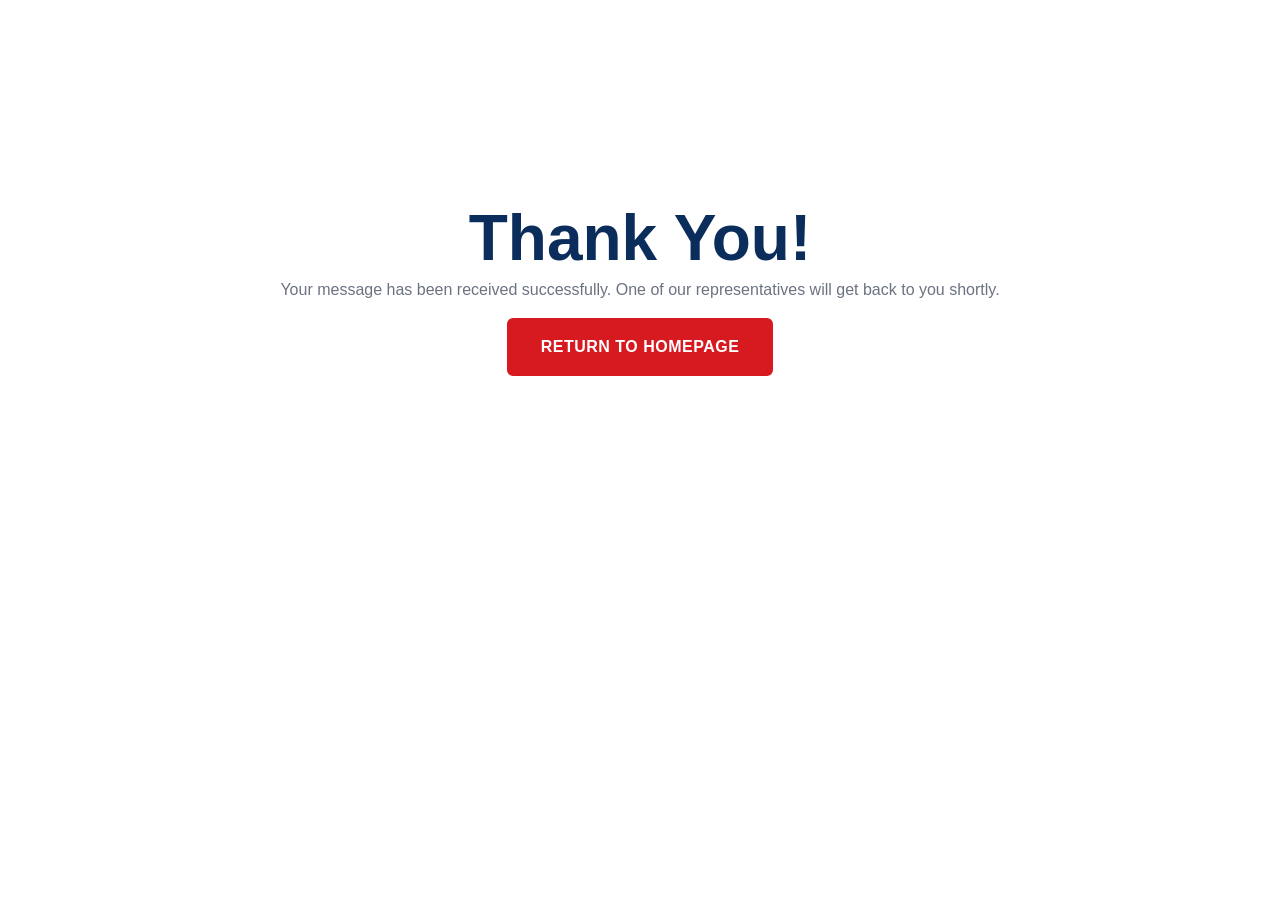
<file: Public.html/thank-you.html>
<!DOCTYPE html>
<html lang="en">
<head>
    <meta charset="UTF-8">
    <meta http-equiv="refresh" content="8;url=index.html">
    <title>Thank You | Priniu Energy</title>
    <link rel="stylesheet" href="styles.css">
</head>
<body>

<section class="section">
    <div class="container" style="text-align:center; padding:100px 20px;">
        <i class="fas fa-check-circle"
           style="font-size:70px;color:#28a745;"></i>

        <h1>Thank You!</h1>

        <p>
            Your message has been received successfully.
            One of our representatives will get back to you shortly.
        </p>

        <a href="index.html" class="btn btn-primary">
            Return to Homepage
        </a>

    </div>
</section>

</body>
</html>
</file>
<file: Public.html/styles.css>
/* ============================================================
   PRINIU ENERGY INTERNATIONAL
   Premium Corporate Stylesheet
   ----------------------------------------------------------
   Target:    Oil & Gas Industry Website
   Palette:   Deep Corporate Blue + Red Accent
   Sections:  Navbar / Hero / Stats / Services / Equipment /
              Partners / Regional / Why Choose / HSE /
              CTA / Page Header / Gallery / Contact /
              Footer / Responsive
   ============================================================ */


/* ============================================================
   1. CSS CUSTOM PROPERTIES (Design Tokens)
   ------------------------------------------------------------
   Centralized color, shadow, and transition tokens.
   ============================================================ */
:root {
  /* Brand Colors */
  --primary-blue:   #0B2D5C;   /* Deep corporate blue (primary)   */
  --primary-dark:   #061a3a;   /* Darker blue for contrast/depth   */
  --accent-red:     #D71920;   /* Brand accent red                */
  --accent-red-dark:#b8151b;   /* Darker red for hover states      */

  /* Neutrals */
  --white:        #ffffff;
  --light-gray:   #f5f7fa;      /* Light section background         */
  --medium-gray:  #e8ecf1;      /* Borders / dividers               */
  --dark-gray:    #6b7280;      /* Muted text                       */
  --text-dark:    #1f2937;      /* Default body text                */

  /* Elevation */
  --shadow-sm: 0 2px 8px  rgba(11, 45, 92, 0.08);
  --shadow-md: 0 4px 20px rgba(11, 45, 92, 0.12);
  --shadow-lg: 0 8px 40px rgba(11, 45, 92, 0.15);

  /* Motion */
  --transition: all 0.3s cubic-bezier(0.4, 0, 0.2, 1);
}


/* ============================================================
   2. RESET & BASE
   ------------------------------------------------------------
   Reset margins/paddings, set base typography and links.
   ============================================================ */
*, *::before, *::after {
  margin: 0;
  padding: 0;
  box-sizing: border-box;
}

html {
  scroll-behavior: smooth;
  font-size: 16px;
}

body {
  font-family: 'Inter', -apple-system, BlinkMacSystemFont, 'Segoe UI', Roboto, sans-serif;
  line-height: 1.6;
  color: var(--text-dark);
  background: var(--white);
  overflow-x: hidden;
}

a {
  text-decoration: none;
  color: inherit;
  transition: var(--transition);
}

ul { list-style: none; }

img {
  max-width: 100%;
  height: auto;
  display: block;
}


/* ============================================================
   3. TYPOGRAPHY
   ------------------------------------------------------------
   Fluid headings using clamp() for responsive sizing.
   ============================================================ */
h1, h2, h3, h4, h5, h6 {
  font-weight: 700;
  line-height: 1.2;
  color: var(--primary-blue);
}

h1 { font-size: clamp(2.5rem, 5vw, 4rem); }
h2 { font-size: clamp(2rem, 4vw, 3rem); }
h3 { font-size: clamp(1.5rem, 3vw, 2rem); }
h4 { font-size: 1.25rem; }

p {
  margin-bottom: 1rem;
  color: var(--dark-gray);
}


/* ============================================================
   4. LAYOUT
   ------------------------------------------------------------
   Centered container with consistent gutters.
   ============================================================ */
.container {
  max-width: 1280px;
  margin: 0 auto;
  padding: 0 24px;
}


/* ============================================================
   5. BUTTONS
   ------------------------------------------------------------
   Reusable button variants used across the site.
   ============================================================ */
.btn {
  display: inline-flex;
  align-items: center;
  justify-content: center;
  gap: 8px;
  padding: 14px 32px;
  border-radius: 6px;
  font-weight: 600;
  font-size: 1rem;
  cursor: pointer;
  border: 2px solid transparent;
  transition: var(--transition);
  text-transform: uppercase;
  letter-spacing: 0.5px;
}

/* Primary - red call-to-action button */
.btn-primary {
  background: var(--accent-red);
  color: var(--white);
  border-color: var(--accent-red);
}
.btn-primary:hover {
  background: var(--accent-red-dark);
  border-color: var(--accent-red-dark);
  transform: translateY(-2px);
  box-shadow: var(--shadow-md);
}

/* Secondary - transparent with white border (used on dark bg) */
.btn-secondary {
  background: transparent;
  color: var(--white);
  border-color: var(--white);
}
.btn-secondary:hover {
  background: var(--white);
  color: var(--primary-blue);
}

/* Outline - blue border, white fill (used on light bg) */
.btn-outline {
  background: transparent;
  color: var(--primary-blue);
  border-color: var(--primary-blue);
}
.btn-outline:hover {
  background: var(--primary-blue);
  color: var(--white);
}

/* Larger button variant */
.btn-large {
  padding: 18px 40px;
  font-size: 1.05rem;
}


/* ============================================================
   6. SECTION HELPERS
   ------------------------------------------------------------
   Standard section padding and header styles.
   ============================================================ */
.section {
  padding: 100px 0;
}

.section-header {
  text-align: center;
  margin-bottom: 60px;
}
.section-header h2 {
  margin-bottom: 20px;
  position: relative;
  display: inline-block;
}
/* Red underline accent under section headings */
.section-header h2::after {
  content: '';
  position: absolute;
  bottom: -10px;
  left: 50%;
  transform: translateX(-50%);
  width: 60px;
  height: 4px;
  background: var(--accent-red);
  border-radius: 2px;
}
.section-header p {
  max-width: 700px;
  margin: 0 auto;
  font-size: 1.1rem;
}

/* Background color modifiers */
.bg-light { background: var(--light-gray); }
.bg-dark  { background: var(--primary-blue); color: var(--white); }
.bg-dark h2,
.bg-dark h3 { color: var(--white); }
.bg-dark p   { color: rgba(255, 255, 255, 0.85); }


/* ============================================================
   7. NAVBAR
   ------------------------------------------------------------
   Sticky top navigation with scroll shadow and mobile menu.
   ============================================================ */
.navbar {
  position: fixed;
  top: 0;
  left: 0;
  width: 100%;
  background: var(--white);
  box-shadow: var(--shadow-sm);
  z-index: 1000;
  transition: var(--transition);
}
.navbar.scrolled {
  box-shadow: var(--shadow-md);
}
.navbar .container {
  display: flex;
  justify-content: space-between;
  align-items: center;
  padding: 16px 24px;
}

/* Logo cluster (image + brand name) */
.logo {
  display: flex;
  align-items: center;
  gap: 12px;
}
.logo-icon {
  width: 48px;
  height: 48px;
  background: linear-gradient(135deg, var(--primary-blue) 0%, var(--accent-red) 100%);
  border-radius: 8px;
  display: flex;
  align-items: center;
  justify-content: center;
  color: var(--white);
  font-size: 1.5rem;
}
.logo-text {
  font-size: 1.4rem;
  font-weight: 800;
  color: var(--primary-blue);
}
.logo-text span {
  color: var(--accent-red);
}

/* Logo image variants */
.header-logo {
  max-height: 60px;
  max-width: 220px;
  width: auto;
  height: auto;
}
.footer-logo {
  height: 44px;
  width: auto;
  display: block;
}

/* Desktop navigation links */
.nav-links {
  display: flex;
  align-items: center;
  gap: 24px;
}
.nav-links a {
  font-weight: 500;
  font-size: 0.9rem;
  color: var(--text-dark);
  position: relative;
  padding: 8px 0;
}
.nav-links a:hover,
.nav-links a.active {
  color: var(--accent-red);
}
/* Animated underline on hover/active */
.nav-links a::after {
  content: '';
  position: absolute;
  bottom: 0;
  left: 0;
  width: 0;
  height: 2px;
  background: var(--accent-red);
  transition: var(--transition);
}
.nav-links a:hover::after,
.nav-links a.active::after {
  width: 100%;
}

/* CTA button in nav */
.nav-cta {
  background: var(--primary-blue);
  color: var(--white) !important;
  padding: 10px 24px;
  border-radius: 6px;
}
.nav-cta:hover { background: var(--accent-red); }
.nav-cta::after { display: none; }

/* Mobile hamburger icon */
.hamburger {
  display: none;
  flex-direction: column;
  cursor: pointer;
  gap: 5px;
  padding: 10px;
}
.hamburger span {
  width: 28px;
  height: 3px;
  background: var(--primary-blue);
  border-radius: 2px;
  transition: var(--transition);
}

/* Mobile dropdown menu */
.mobile-menu {
  display: none;
  position: fixed;
  top: 80px;
  left: 0;
  width: 100%;
  background: var(--white);
  padding: 24px;
  box-shadow: var(--shadow-lg);
  flex-direction: column;
  gap: 16px;
}
.mobile-menu.active { display: flex; }
.mobile-menu a {
  padding: 12px 0;
  border-bottom: 1px solid var(--medium-gray);
  color: var(--text-dark);
  font-weight: 500;
}
.mobile-menu a:hover { color: var(--accent-red); }


/* ============================================================
   8. HERO SECTION (Home Page Only)
   ------------------------------------------------------------
   Full-screen hero with background image and overlay.
   ============================================================ */
.hero {
  position: relative;
  min-height: 100vh;
  display: flex;
  align-items: center;
  background:
    linear-gradient(135deg, rgba(11, 45, 92, 0.85) 0%, rgba(6, 26, 58, 0.9) 100%),
    url('assets/Hero-Banner1.png') center/cover no-repeat;
  background-attachment: scroll;
  overflow: hidden;
}
/* Subtle decorative dot pattern overlay */
.hero::before {
  content: '';
  position: absolute;
  top: 0;
  left: 0;
  width: 100%;
  height: 100%;
  background: url('data:image/svg+xml,<svg xmlns="http://www.w3.org/2000/svg" viewBox="0 0 100 100"><circle cx="50" cy="50" r="40" fill="none" stroke="rgba(255,255,255,0.03)" stroke-width="0.5"/></svg>');
  background-size: 50px 50px;
  pointer-events: none;
}

.hero-content {
  position: relative;
  z-index: 1;
  max-width: 800px;
  padding: 120px 0 80px;
}
.hero-badge {
  display: inline-flex;
  align-items: center;
  gap: 8px;
  background: rgba(255, 255, 255, 0.1);
  padding: 10px 20px;
  border-radius: 50px;
  color: var(--white);
  font-size: 0.9rem;
  margin-bottom: 24px;
  backdrop-filter: blur(10px);
}
.hero h1 {
  color: var(--white);
  margin-bottom: 24px;
  font-weight: 800;
}
.hero p {
  font-size: 1.25rem;
  color: rgba(255, 255, 255, 0.9);
  margin-bottom: 40px;
  line-height: 1.8;
}
.hero-buttons {
  display: flex;
  gap: 20px;
  flex-wrap: wrap;
}


/* ============================================================
   9. STATS / TRUST METRICS
   ------------------------------------------------------------
   Floating card grid above the about section.
   ============================================================ */
.stats-section {
  background: var(--white);
  padding: 60px 0;
  margin-top: -60px;             /* Pull cards up over hero edge */
  position: relative;
  z-index: 2;
}
.stats-grid {
  display: grid;
  grid-template-columns: repeat(4, 1fr);
  gap: 24px;
  background: var(--white);
  padding: 40px;
  border-radius: 16px;
  box-shadow: var(--shadow-lg);
}
.stat-card {
  text-align: center;
  padding: 24px;
  border-radius: 12px;
  background: var(--light-gray);
  transition: var(--transition);
}
.stat-card:hover {
  transform: translateY(-5px);
  box-shadow: var(--shadow-md);
}
.stat-icon {
  width: 60px;
  height: 60px;
  background: linear-gradient(135deg, var(--primary-blue) 0%, var(--accent-red) 100%);
  border-radius: 12px;
  display: flex;
  align-items: center;
  justify-content: center;
  margin: 0 auto 16px;
  color: var(--white);
  font-size: 1.5rem;
}
.stat-number {
  font-size: 2.5rem;
  font-weight: 800;
  color: var(--primary-blue);
  margin-bottom: 4px;
}
.stat-label {
  font-size: 0.95rem;
  color: var(--dark-gray);
  font-weight: 500;
}


/* ============================================================
   10. ABOUT PREVIEW (Two-Column Layout)
   ------------------------------------------------------------
   Text on left, image on right. Reused on About page.
   ============================================================ */
.about-preview {
  display: grid;
  grid-template-columns: 1fr 1fr;
  gap: 80px;
  align-items: center;
}
.about-content h2 { margin-bottom: 24px; }
.about-content p  { font-size: 1.1rem; line-height: 1.8; }

/* Image block - either real photo or fallback placeholder */
.about-image {
  width: 100%;
  border-radius: 20px;
  overflow: hidden;
  box-shadow: var(--shadow-lg);
}
.about-image img {
  width: 100%;
  height: 500px;
  object-fit: cover;
  display: block;
  transition: transform 0.6s ease;
}
.about-image:hover img { transform: scale(1.03); }

/* Fallback placeholder when no image provided */
.about-image-placeholder {
  width: 100%;
  height: 500px;
  background: linear-gradient(135deg, var(--light-gray) 0%, var(--medium-gray) 100%);
  border-radius: 20px;
  display: flex;
  flex-direction: column;
  align-items: center;
  justify-content: center;
  color: var(--dark-gray);
}
.about-image-placeholder i {
  font-size: 5rem;
  color: var(--primary-blue);
  margin-bottom: 16px;
}


/* ============================================================
   11. SERVICES GRID
   ------------------------------------------------------------
   5-card grid showing core oilfield services.
   ============================================================ */
.services-grid {
  display: grid;
  grid-template-columns: repeat(auto-fit, minmax(300px, 1fr));
  gap: 32px;
}
.service-card {
  background: var(--white);
  border-radius: 16px;
  padding: 40px 32px;
  box-shadow: var(--shadow-sm);
  transition: var(--transition);
  border: 1px solid var(--medium-gray);
  position: relative;
  overflow: hidden;
}
/* Top accent line revealed on hover */
.service-card::before {
  content: '';
  position: absolute;
  top: 0;
  left: 0;
  width: 100%;
  height: 4px;
  background: linear-gradient(90deg, var(--primary-blue) 0%, var(--accent-red) 100%);
  transform: scaleX(0);
  transform-origin: left;
  transition: var(--transition);
}
.service-card:hover {
  transform: translateY(-10px);
  box-shadow: var(--shadow-lg);
  border-color: transparent;
}
.service-card:hover::before { transform: scaleX(1); }

.service-icon {
  width: 72px;
  height: 72px;
  background: linear-gradient(135deg, var(--primary-blue) 0%, var(--primary-dark) 100%);
  border-radius: 16px;
  display: flex;
  align-items: center;
  justify-content: center;
  margin-bottom: 24px;
  color: var(--white);
  font-size: 1.8rem;
}
.service-card h4 { margin-bottom: 16px; }
.service-card p  { font-size: 0.95rem; margin-bottom: 20px; }

/* Service detail cards on Services page - optional thumbnail */
.service-thumb {
  width: 100%;
  height: 180px;
  object-fit: cover;
  border-radius: 12px;
  margin-bottom: 20px;
}

/* "Learn More" link with arrow */
.read-more {
  color: var(--accent-red);
  font-weight: 600;
  display: inline-flex;
  align-items: center;
  gap: 8px;
}
.read-more:hover { gap: 12px; }


/* ============================================================
   12. EQUIPMENT SECTION
   ------------------------------------------------------------
   2-column equipment category cards.
   ============================================================ */
.equipment-grid {
  display: grid;
  grid-template-columns: repeat(2, 1fr);
  gap: 32px;
}
.equipment-card {
  background: var(--white);
  border-radius: 16px;
  padding: 40px;
  box-shadow: var(--shadow-sm);
  border: 1px solid var(--medium-gray);
  transition: var(--transition);
}
.equipment-card:hover {
  border-color: var(--primary-blue);
  box-shadow: var(--shadow-md);
}
.equipment-card h4 {
  display: flex;
  align-items: center;
  gap: 12px;
  margin-bottom: 16px;
}
.equipment-card h4 i {
  color: var(--accent-red);
  font-size: 1.5rem;
}

/* Equipment card thumbnail image */
.equipment-thumb {
  width: 100%;
  height: 220px;
  object-fit: cover;
  border-radius: 12px;
  margin-bottom: 20px;
}


/* ============================================================
   13. PARTNERS / REGIONAL PRESENCE
   ------------------------------------------------------------
   Partner cards + Africa region highlights.
   ============================================================ */
.partners-grid {
  display: grid;
  grid-template-columns: repeat(3, 1fr);
  gap: 32px;
}
.partner-card {
  background: var(--white);
  border-radius: 16px;
  padding: 40px;
  text-align: center;
  box-shadow: var(--shadow-sm);
  border: 1px solid var(--medium-gray);
  transition: var(--transition);
}
.partner-card:hover {
  transform: translateY(-5px);
  box-shadow: var(--shadow-md);
}
.partner-logo {
  width: 100px;
  height: 100px;
  background: var(--light-gray);
  border-radius: 50%;
  display: flex;
  align-items: center;
  justify-content: center;
  margin: 0 auto 24px;
  color: var(--primary-blue);
  font-size: 2.5rem;
  font-weight: 800;
  overflow: hidden;
}
/* Partner logo image - fills the circular frame */
.partner-logo img {
  width: 100%;
  height: 100%;
  object-fit: cover;
  border-radius: 50%;
}

/* Regional Presence two-column layout */
.regional-content {
  display: grid;
  grid-template-columns: 1fr 1fr;
  gap: 60px;
  align-items: center;
}
.regional-map {
  height: 400px;
  background: var(--light-gray);
  border-radius: 20px;
  display: flex;
  align-items: center;
  justify-content: center;
  color: var(--primary-blue);
  overflow: hidden;
  box-shadow: var(--shadow-md);
}
/* Regional map image fills the container */
.regional-map img {
  width: 100%;
  height: 100%;
  object-fit: cover;
}
.regional-map i {
  font-size: 8rem;
  opacity: 0.3;
}

.regional-locations {
  display: flex;
  flex-direction: column;
  gap: 24px;
}
.location-card {
  background: var(--white);
  border-radius: 12px;
  padding: 24px;
  box-shadow: var(--shadow-sm);
  border-left: 4px solid var(--accent-red);
}
.location-card h4 {
  display: flex;
  align-items: center;
  gap: 12px;
  margin-bottom: 12px;
}
.location-card h4 i { color: var(--accent-red); }

.benefits-row {
  display: flex;
  gap: 16px;
  flex-wrap: wrap;
  margin-top: 16px;
}
.benefit-item {
  flex: 1;
  min-width: 140px;
  background: var(--white);
  padding: 20px;
  border-radius: 12px;
  text-align: center;
  box-shadow: var(--shadow-sm);
  font-weight: 600;
  color: var(--dark-gray);
}
.benefit-item i {
  display: block;
  color: var(--accent-red);
  font-size: 1.5rem;
  margin-bottom: 8px;
}


/* ============================================================
   14. WHY CHOOSE US
   ------------------------------------------------------------
   6-card icon grid.
   ============================================================ */
.why-grid {
  display: grid;
  grid-template-columns: repeat(3, 1fr);
  gap: 24px;
}
.why-card {
  background: var(--white);
  border-radius: 16px;
  padding: 32px;
  text-align: center;
  box-shadow: var(--shadow-sm);
  border: 1px solid var(--medium-gray);
  transition: var(--transition);
}
.why-card:hover {
  transform: translateY(-5px);
  box-shadow: var(--shadow-md);
}
.why-icon {
  width: 64px;
  height: 64px;
  background: linear-gradient(135deg, var(--primary-blue) 0%, var(--accent-red) 100%);
  border-radius: 50%;
  display: flex;
  align-items: center;
  justify-content: center;
  margin: 0 auto 20px;
  color: var(--white);
  font-size: 1.5rem;
}
.why-card h4 { margin-bottom: 0; }


/* ============================================================
   15. CTA SECTION
   ------------------------------------------------------------
   Red banner used at the bottom of most pages.
   ============================================================ */
.cta-section {
  background: linear-gradient(135deg, var(--accent-red) 0%, var(--accent-red-dark) 100%);
  text-align: center;
  padding: 80px 0;
}
.cta-section h2 { color: var(--white); margin-bottom: 16px; }
.cta-section p  {
  color: rgba(255, 255, 255, 0.9);
  font-size: 1.1rem;
  margin-bottom: 32px;
}
/* Inverted primary button on red background */
.cta-section .btn-primary {
  background: var(--white);
  color: var(--accent-red);
  border-color: var(--white);
}
.cta-section .btn-primary:hover {
  background: var(--primary-blue);
  color: var(--white);
  border-color: var(--primary-blue);
}


/* ============================================================
   16. PAGE HEADER
   ------------------------------------------------------------
   Banner used on inner pages (About, Services, etc.)
   ============================================================ */
.page-header {
  background: linear-gradient(135deg, var(--primary-blue) 0%, var(--primary-dark) 100%);
  padding: 160px 0 80px;
  text-align: center;
  color: var(--white);
  position: relative;
  overflow: hidden;
}
.page-header::before {
  content: '';
  position: absolute;
  top: 0;
  left: 0;
  width: 100%;
  height: 100%;
  background: url('data:image/svg+xml,<svg xmlns="http://www.w3.org/2000/svg" viewBox="0 0 100 100"><circle cx="50" cy="50" r="40" fill="none" stroke="rgba(255,255,255,0.03)" stroke-width="0.5"/></svg>');
  background-size: 50px 50px;
}
.page-header h1 {
  color: var(--white);
  margin-bottom: 16px;
  position: relative;
}
.page-header p {
  color: rgba(255, 255, 255, 0.85);
  font-size: 1.15rem;
  position: relative;
}


/* ============================================================
   17. HSE SECTION
   ------------------------------------------------------------
   4-card grid for Health/Safety/Environment/Quality.
   ============================================================ */
.hse-grid {
  display: grid;
  grid-template-columns: repeat(2, 1fr);
  gap: 32px;
}
.hse-card {
  background: var(--white);
  border-radius: 16px;
  padding: 40px;
  box-shadow: var(--shadow-sm);
  border: 1px solid var(--medium-gray);
  transition: var(--transition);
}
.hse-card:hover {
  transform: translateY(-5px);
  box-shadow: var(--shadow-md);
}
.hse-icon {
  width: 72px;
  height: 72px;
  background: linear-gradient(135deg, var(--primary-blue) 0%, var(--primary-dark) 100%);
  border-radius: 16px;
  display: flex;
  align-items: center;
  justify-content: center;
  margin-bottom: 24px;
  color: var(--white);
  font-size: 2rem;
}
.hse-card h4 { margin-bottom: 16px; }

/* HSE hero image used at the top of the HSE page */
.hse-hero-image {
  width: 100%;
  max-height: 400px;
  object-fit: cover;
  border-radius: 16px;
  margin-bottom: 40px;
  box-shadow: var(--shadow-md);
}


/* ============================================================
   18. GALLERY
   ------------------------------------------------------------
   Responsive 3-column image grid with overlay on hover.
   ============================================================ */
.gallery-filters {
  display: flex;
  justify-content: center;
  gap: 12px;
  flex-wrap: wrap;
  margin-bottom: 40px;
}
.gallery-grid {
  display: grid;
  grid-template-columns: repeat(3, 1fr);
  gap: 24px;
}

/* Gallery item - either real image or icon placeholder */
.gallery-item {
  position: relative;
  height: 280px;
  background: var(--light-gray);
  border-radius: 16px;
  overflow: hidden;
  cursor: pointer;
  transition: var(--transition);
  box-shadow: var(--shadow-sm);
}
.gallery-item:hover {
  box-shadow: var(--shadow-lg);
}
/* When gallery item uses a real image */
.gallery-item img {
  width: 100%;
  height: 100%;
  object-fit: cover;
  transition: transform 0.6s ease;
}
.gallery-item:hover img { transform: scale(1.08); }

/* Icon-style placeholder (used when no image) */
.gallery-item .gallery-placeholder {
  display: flex;
  flex-direction: column;
  align-items: center;
  justify-content: center;
  height: 100%;
  color: var(--dark-gray);
  background: var(--light-gray);
  transition: var(--transition);
}
.gallery-item .gallery-placeholder i {
  font-size: 3rem;
  margin-bottom: 16px;
  color: var(--primary-blue);
}
.gallery-item:hover .gallery-placeholder {
  background: var(--primary-blue);
  color: var(--white);
}
.gallery-item:hover .gallery-placeholder i { color: var(--white); }

/* Overlay caption that slides up on hover */
.gallery-overlay {
  position: absolute;
  bottom: 0;
  left: 0;
  right: 0;
  padding: 20px;
  background: linear-gradient(transparent, rgba(11, 45, 92, 0.92));
  color: var(--white);
  transform: translateY(100%);
  transition: var(--transition);
  text-align: center;
}
.gallery-item:hover .gallery-overlay { transform: translateY(0); }


/* ============================================================
   19. CONTACT FORM & INFO
   ------------------------------------------------------------
   Two-column contact section with form on the right.
   ============================================================ */
.contact-grid {
  display: grid;
  grid-template-columns: 1fr 1.5fr;
  gap: 60px;
}

/* Left info card (dark blue background) */
.contact-info-card {
  background: var(--primary-blue);
  color: var(--white);
  padding: 48px;
  border-radius: 20px;
}
.contact-info-card h3 { color: var(--white); margin-bottom: 24px; }

.info-item {
  display: flex;
  align-items: flex-start;
  gap: 16px;
  margin-bottom: 28px;
}
.info-item-icon {
  width: 52px;
  height: 52px;
  background: rgba(255, 255, 255, 0.15);
  border-radius: 12px;
  display: flex;
  align-items: center;
  justify-content: center;
  font-size: 1.3rem;
  flex-shrink: 0;
}
.info-item h4 { color: var(--white); margin-bottom: 6px; font-size: 1rem; }
.info-item p  { color: rgba(255, 255, 255, 0.85); margin: 0; }

/* Right form card */
.contact-form {
  background: var(--white);
  padding: 48px;
  border-radius: 20px;
  box-shadow: var(--shadow-md);
}
.contact-form h3 { margin-bottom: 32px; }

.form-row {
  display: grid;
  grid-template-columns: 1fr 1fr;
  gap: 20px;
}
.form-group { margin-bottom: 20px; }
.form-group label {
  display: block;
  margin-bottom: 8px;
  font-weight: 600;
  color: var(--text-dark);
  font-size: 0.95rem;
}
.form-group input,
.form-group textarea,
.form-group select {
  width: 100%;
  padding: 14px 18px;
  border: 2px solid var(--medium-gray);
  border-radius: 8px;
  font-size: 1rem;
  transition: var(--transition);
  font-family: inherit;
  background: var(--white);
}
.form-group input:focus,
.form-group textarea:focus,
.form-group select:focus {
  border-color: var(--primary-blue);
  outline: none;
  box-shadow: 0 0 0 3px rgba(11, 45, 92, 0.1);
}
.form-group textarea {
  min-height: 150px;
  resize: vertical;
}

/* Map / embedded location block */
.map-container {
  text-align: center;
  margin: 0 auto;
}
.map-container h2 { margin-bottom: 16px; }
.map-container .location-text {
  max-width: 700px;
  margin: 0 auto 24px;
}
.map-wrapper {
  border-radius: 16px;
  overflow: hidden;
  box-shadow: var(--shadow-md);
  margin-bottom: 16px;
}
.map-wrapper iframe { display: block; }
.map-container .address {
  font-weight: 500;
  color: var(--text-dark);
  margin-top: 12px;
}


/* ============================================================
   20. FOOTER
   ------------------------------------------------------------
   4-column footer with brand, links, services, contact.
   ============================================================ */
.footer {
  background: var(--primary-dark);
  color: var(--white);
  padding: 80px 0 0;
}
.footer-grid {
  display: grid;
  grid-template-columns: 1.5fr 1fr 1fr 1.5fr;
  gap: 48px;
  margin-bottom: 48px;
}
.footer-brand p {
  color: rgba(255, 255, 255, 0.7);
  margin: 20px 0;
}
.footer-social {
  display: flex;
  gap: 12px;
}
.footer-social a {
  width: 44px;
  height: 44px;
  background: rgba(255, 255, 255, 0.1);
  border-radius: 10px;
  display: flex;
  align-items: center;
  justify-content: center;
  transition: var(--transition);
  font-size: 1.2rem;
}
.footer-social a:hover {
  background: var(--accent-red);
  transform: translateY(-3px);
}
.footer-col h4 {
  color: var(--white);
  margin-bottom: 24px;
  font-size: 1.1rem;
}
.footer-col ul li { margin-bottom: 14px; }
.footer-col ul li a {
  color: rgba(255, 255, 255, 0.7);
  font-size: 0.95rem;
}
.footer-col ul li a:hover { color: var(--accent-red); }

.footer-contact li {
  display: flex;
  align-items: flex-start;
  gap: 12px;
  margin-bottom: 16px;
  color: rgba(255, 255, 255, 0.7);
  font-size: 0.95rem;
  line-height: 1.6;
}
.footer-contact li i {
  color: var(--accent-red);
  margin-top: 4px;
}

.footer-bottom {
  border-top: 1px solid rgba(255, 255, 255, 0.1);
  padding: 24px 0;
  text-align: center;
}
.footer-bottom p {
  color: rgba(255, 255, 255, 0.6);
  margin: 0;
  font-size: 0.9rem;
}


/* ============================================================
   21. COMPANY TIMELINE (About Page)
   ------------------------------------------------------------
   Vertical timeline of company milestones.
   ============================================================ */
.timeline {
  position: relative;
  padding-left: 40px;
  max-width: 800px;
  margin: 0 auto;
}
/* Vertical line through the timeline */
.timeline::before {
  content: '';
  position: absolute;
  left: 15px;
  top: 0;
  bottom: 0;
  width: 3px;
  background: var(--medium-gray);
}
.timeline-item {
  position: relative;
  padding-bottom: 40px;
}
/* Red marker dot on each timeline entry */
.timeline-item::before {
  content: '';
  position: absolute;
  left: -32px;
  top: 5px;
  width: 16px;
  height: 16px;
  background: var(--accent-red);
  border-radius: 50%;
  border: 3px solid var(--white);
  box-shadow: var(--shadow-sm);
}
.timeline-year {
  font-size: 1.5rem;
  font-weight: 800;
  color: var(--accent-red);
  margin-bottom: 8px;
}
.timeline-item h4 { margin-bottom: 8px; }


/* ============================================================
   22. MISSION / VISION CARDS (About Page)
   ============================================================ */
.mv-grid {
  display: grid;
  grid-template-columns: 1fr 1fr;
  gap: 32px;
}
.mv-card {
  background: var(--white);
  border-radius: 16px;
  padding: 48px;
  box-shadow: var(--shadow-sm);
  border: 1px solid var(--medium-gray);
  position: relative;
  overflow: hidden;
}
.mv-card::before {
  content: '';
  position: absolute;
  top: 0;
  left: 0;
  width: 100%;
  height: 5px;
  background: linear-gradient(90deg, var(--primary-blue) 0%, var(--accent-red) 100%);
}
.mv-card h3 {
  display: flex;
  align-items: center;
  gap: 16px;
  margin-bottom: 20px;
}
.mv-card h3 i {
  color: var(--accent-red);
  font-size: 2rem;
}


/* ============================================================
   23. CORE VALUES GRID (About Page)
   ============================================================ */
.values-grid {
  display: grid;
  grid-template-columns: repeat(3, 1fr);
  gap: 32px;
}
.value-card {
  background: var(--white);
  border-radius: 16px;
  padding: 40px;
  text-align: center;
  box-shadow: var(--shadow-sm);
  border: 1px solid var(--medium-gray);
  transition: var(--transition);
}
.value-card:hover {
  transform: translateY(-5px);
  box-shadow: var(--shadow-md);
}
.value-icon {
  width: 80px;
  height: 80px;
  background: linear-gradient(135deg, var(--primary-blue) 0%, var(--accent-red) 100%);
  border-radius: 50%;
  display: flex;
  align-items: center;
  justify-content: center;
  margin: 0 auto 24px;
  color: var(--white);
  font-size: 2rem;
}
.value-card h4 { margin-bottom: 16px; }


/* ============================================================
   24. MAP PLACEHOLDER (Generic)
   ============================================================ */
.map-placeholder {
  height: 400px;
  background: var(--medium-gray);
  border-radius: 16px;
  display: flex;
  flex-direction: column;
  align-items: center;
  justify-content: center;
  color: var(--dark-gray);
}
.map-placeholder i {
  font-size: 5rem;
  color: var(--primary-blue);
  margin-bottom: 20px;
}


/* ============================================================
   25. CHECKLIST
   ============================================================ */
.checklist { margin-top: 20px; }
.checklist li {
  display: flex;
  align-items: flex-start;
  gap: 12px;
  margin-bottom: 12px;
  color: var(--dark-gray);
}
.checklist li i {
  color: var(--accent-red);
  margin-top: 4px;
  flex-shrink: 0;
}


/* ============================================================
   26. BROCHURE DOWNLOAD CARD (About Page)
   ============================================================ */
.brochure-card {
  background: var(--white);
  padding: 30px;
  margin-top: 30px;
  border-radius: 16px;
  box-shadow: var(--shadow-md);
  border-left: 5px solid var(--primary-blue);
}
.brochure-icon { margin-bottom: 15px; }
.brochure-icon i {
  font-size: 50px;
  color: var(--accent-red);
}
.brochure-card h3 { margin-bottom: 10px; }
.brochure-card p  { margin-bottom: 20px; }


/* ============================================================
   27. LEADERSHIP TEAM (About Page)
   ------------------------------------------------------------
   3-column grid of executive cards. Each card shows a portrait
   photo, name, role and short bio.
   ============================================================ */
.leadership-grid {
  display: grid;
  grid-template-columns: repeat(3, 1fr);
  gap: 32px;
  max-width: 1200px;
  margin: 0 auto;
}

.leader-card {
  background: var(--white);
  border-radius: 16px;
  overflow: hidden;
  box-shadow: var(--shadow-sm);
  border: 1px solid var(--medium-gray);
  transition: var(--transition);
}
.leader-card:hover {
  transform: translateY(-8px);
  box-shadow: var(--shadow-lg);
  border-color: transparent;
}

/* Circular portrait frame with gradient ring */
.leader-photo {
  width: 100%;
  height: 320px;
  overflow: hidden;
  background: linear-gradient(135deg, var(--primary-blue) 0%, var(--primary-dark) 100%);
  display: flex;
  align-items: center;
  justify-content: center;
  position: relative;
}
.leader-photo img {
  width: 100%;
  height: 100%;
  object-fit: cover;
  object-position: center top;
  transition: transform 0.6s ease;
}
.leader-card:hover .leader-photo img {
  transform: scale(1.05);
}

/* Red accent strip at bottom of photo */
.leader-photo::after {
  content: '';
  position: absolute;
  bottom: 0;
  left: 0;
  width: 100%;
  height: 4px;
  background: linear-gradient(90deg, var(--primary-blue) 0%, var(--accent-red) 100%);
}

/* Card info section */
.leader-info {
  padding: 28px 24px 32px;
  text-align: center;
}
.leader-info h4 {
  margin-bottom: 6px;
  color: var(--primary-blue);
  font-size: 1.3rem;
}
.leader-role {
  color: var(--accent-red);
  font-weight: 700;
  font-size: 0.9rem;
  text-transform: uppercase;
  letter-spacing: 0.5px;
  margin-bottom: 14px;
}
.leader-bio {
  color: var(--dark-gray);
  font-size: 0.95rem;
  line-height: 1.6;
  margin: 0;
}


/* ============================================================
   28. RESPONSIVE BREAKPOINTS
   ------------------------------------------------------------
   Tablet:  <= 1024px
   Mobile:  <= 768px
   Small:   <= 480px
   ============================================================ */

/* Tablet - collapse to 2 columns where appropriate */
@media (max-width: 1024px) {
  .stats-grid         { grid-template-columns: repeat(2, 1fr); }
  .footer-grid        { grid-template-columns: repeat(2, 1fr); }
  .about-preview,
  .regional-content,
  .contact-grid       { grid-template-columns: 1fr; }
  .equipment-grid,
  .hse-grid           { grid-template-columns: 1fr; }
  .leadership-grid    { grid-template-columns: repeat(2, 1fr); }
}

/* Mobile - single column, hamburger menu */
@media (max-width: 768px) {
  .hamburger { display: flex; }
  .nav-links { display: none; }

  .hero h1         { font-size: 2.5rem; }
  .hero p          { font-size: 1.1rem; }
  .hero-buttons    { flex-direction: column; }

  .section         { padding: 60px 0; }
  .stats-grid      { grid-template-columns: 1fr; }
  .services-grid,
  .gallery-grid,
  .why-grid,
  .values-grid,
  .leadership-grid { grid-template-columns: 1fr; }
  .partners-grid   { grid-template-columns: 1fr; }
  .footer-grid     { grid-template-columns: 1fr; }
  .form-row        { grid-template-columns: 1fr; }
  .contact-info-card,
  .contact-form    { padding: 32px; }
  .mv-grid         { grid-template-columns: 1fr; }
  .leader-photo    { height: 360px; }
}

/* Small phones - tighten spacing */
@media (max-width: 480px) {
  .container { padding: 0 16px; }
  .btn { padding: 12px 24px; font-size: 0.9rem; }
  .stat-card { padding: 20px; }
}

/* ============================================================
   29. B2B REASSURANCE
   ------------------------------------------------------------
   ============================================================ */
   
   .form-note {
    margin-top: 15px;
    font-size: 0.9rem;
    color: #666;
    text-align: center;
}

.form-note i {
    color: #28a745;
    margin-right: 6px;
}
</file>
